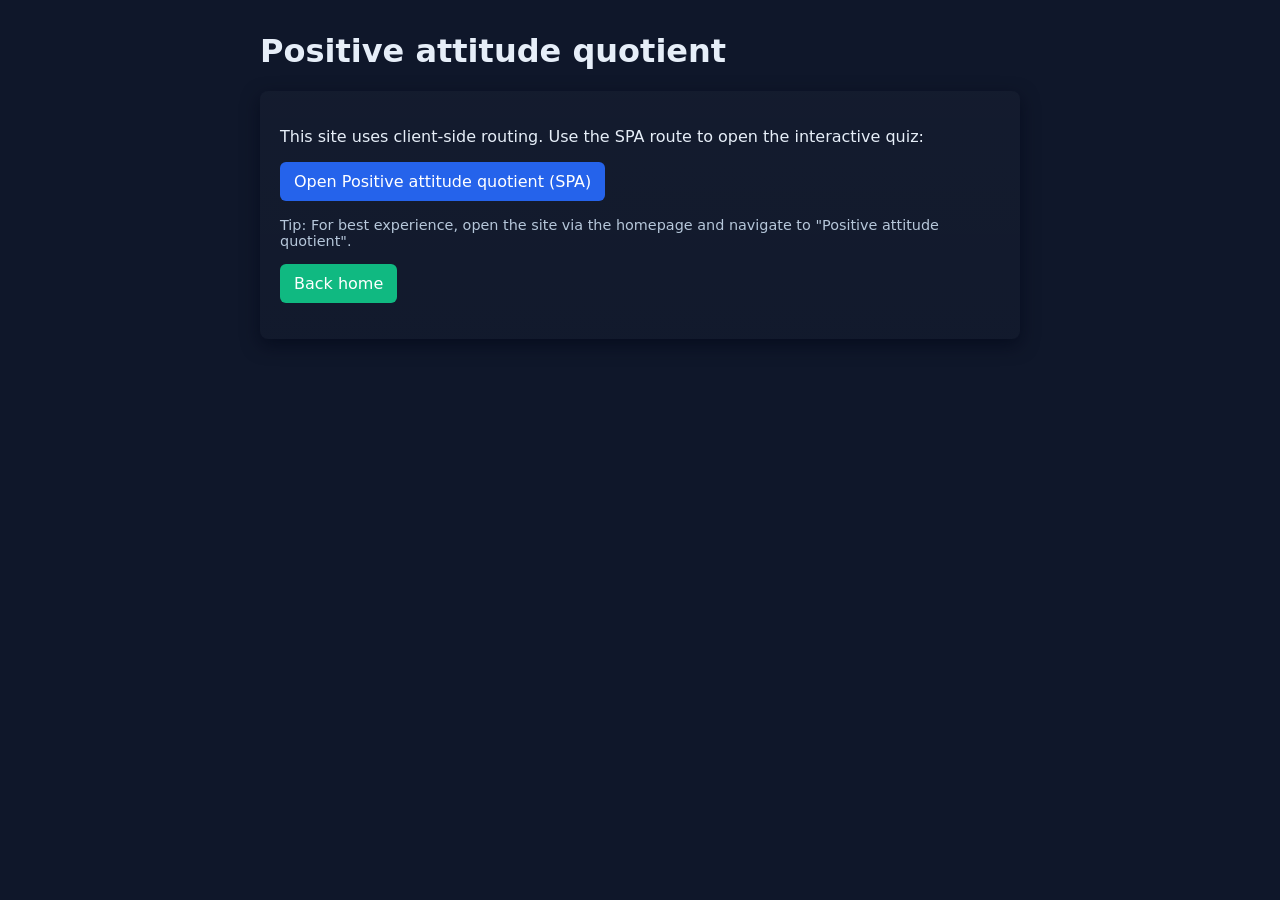
<file: positive.html>
<!doctype html>
<html lang="en">
  <head>
    <meta charset="utf-8" />
    <meta name="viewport" content="width=device-width,initial-scale=1" />
    <title>Positive attitude quotient — Astra</title>
    <style>
      body { font-family: system-ui, -apple-system, 'Segoe UI', Roboto, 'Helvetica Neue', Arial; margin: 0; padding: 32px; background: #0f172a; color: #e6eef8; }
      .container { max-width: 760px; margin: 0 auto; }
      h1 { margin-top: 0; }
      .card { background: linear-gradient(180deg, rgba(255,255,255,0.02), rgba(255,255,255,0.01)); padding: 20px; border-radius: 8px; box-shadow: 0 6px 18px rgba(2,6,23,0.6); }
      .btn { display:inline-block; padding: 10px 14px; background:#2563eb; color:white; border-radius:6px; text-decoration:none; }
      .score { font-size: 1.2rem; margin-top: 12px; }
    </style>
  </head>
  <body>
    <div class="container">
      <h1>Positive attitude quotient</h1>
      <div class="card">
        <p>This site uses client-side routing. Use the SPA route to open the interactive quiz:</p>
        <p style="margin-top:12px"><a class="btn" href="#/positive">Open Positive attitude quotient (SPA)</a></p>
        <p style="margin-top:14px;font-size:0.9rem;color:#b6c7da">Tip: For best experience, open the site via the homepage and navigate to "Positive attitude quotient".</p>
        <p style="margin-top:8px"><a href="/" class="btn" style="background:#10b981">Back home</a></p>
      </div>
    </div>
  </body>
</html>
</file>
